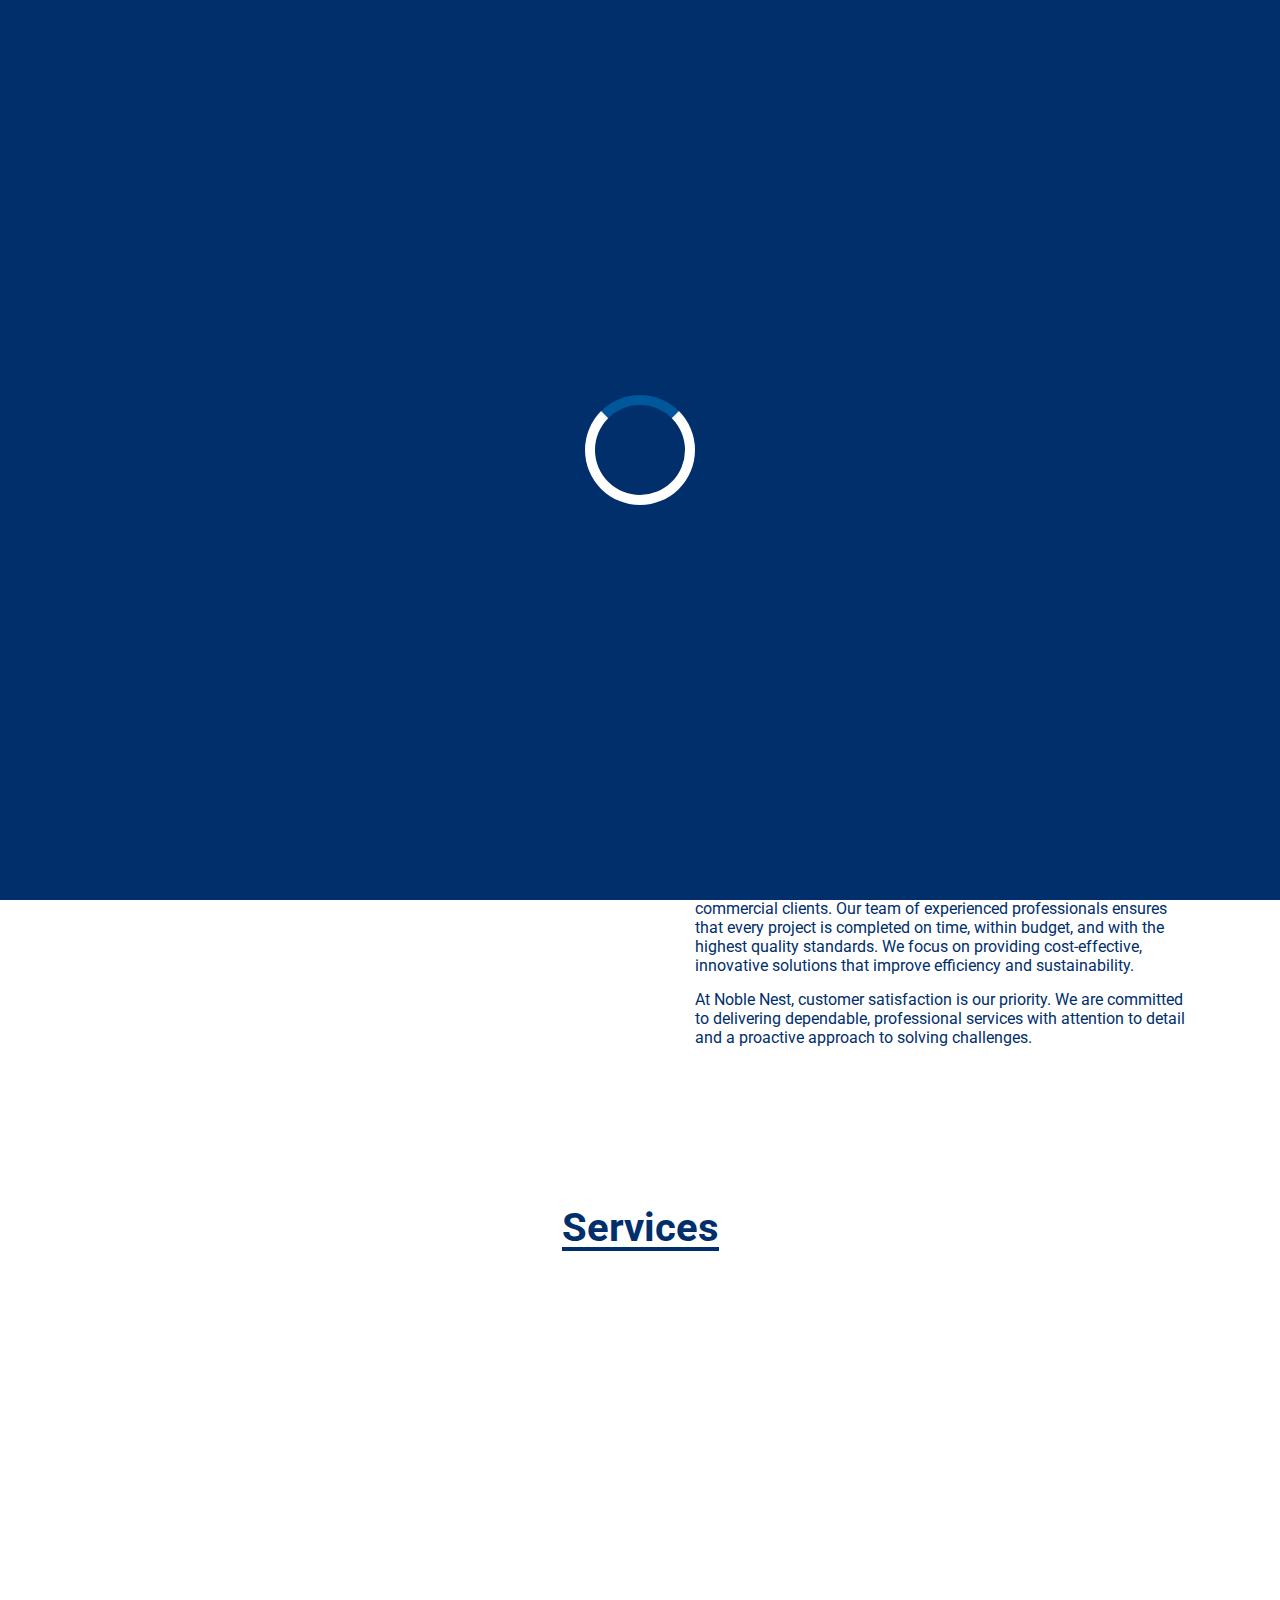
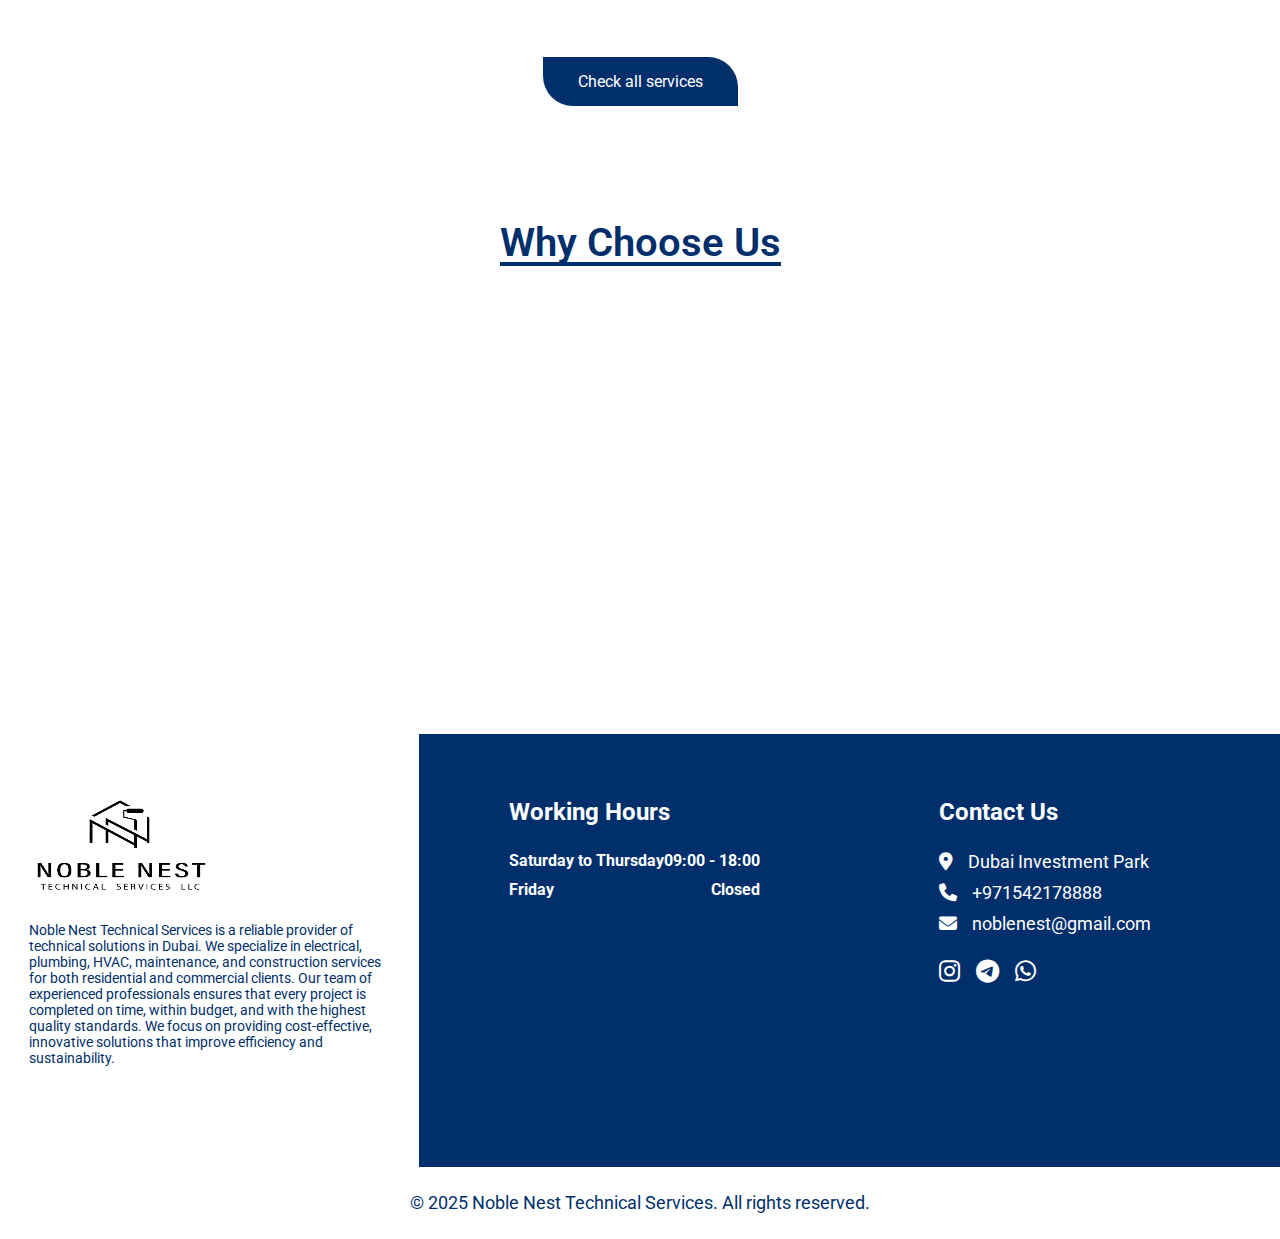
<file: index.html>
<!DOCTYPE html>
<html lang="en">
<head>
  <meta charset="UTF-8">
  <meta name="viewport" content="width=device-width, initial-scale=1.0">
  <meta name="description" content="Noble Nest provides top-quality technical services in UAE, specializing in maintenance, repair, and installation for residential and commercial needs.">

  <script type="application/ld+json">
    {
      "@context": "https://schema.org",
      "@type": "Organization",
      "name": "Noble Nest",
      "description": "Noble Nest provides top-tier technical services in UAE.",
      "contactPoint": {
        "@type": "ContactPoint",
        "telephone": "+971542178888",
        "contactType": "customer service"
      }
    }
  </script>

  <link rel="preconnect" href="https://fonts.googleapis.com">
  <link rel="preconnect" href="https://fonts.gstatic.com" crossorigin>
  <link href="https://fonts.googleapis.com/css2?family=Roboto:ital,wght@0,100..900;1,100..900&display=swap" rel="stylesheet">

  <link rel="stylesheet" href="https://cdnjs.cloudflare.com/ajax/libs/font-awesome/6.7.2/css/all.min.css" integrity="sha512-Evv84Mr4kqVGRNSgIGL/F/aIDqQb7xQ2vcrdIwxfjThSH8CSR7PBEakCr51Ck+w+/U6swU2Im1vVX0SVk9ABhg==" crossorigin="anonymous" referrerpolicy="no-referrer" />

  <link rel="stylesheet" href="styles/index.css">
  <link rel="stylesheet" href="styles/general.css">

  <title>Noble Nest - Expert Technical Services in UAE</title>
  <link rel="website icon" type="png" href="images/nn-logo.png">

</head>
<body>
  <nav class="header-top">
    <a href="index.html" class="logo-link">
      <img src="images/nn logo_page-0001.jpg" class="logo" alt="noble-nest-logo">
    </a>

    <ul>
      <li>
        <i class="fa-solid fa-phone px18"></i>
        <a href="tel:+971542178888" class="px18">+971542178888</a>
      </li>
      <li>
        <i class="fa-solid fa-envelope px18"></i>
        <a href="mailto: noblenest@gmail.com" class="px18">noblenest@gmail.com</a>
      </li>
      <li>
        <i class="fa-solid fa-location-dot px18"></i>
        <a href="https://maps.app.goo.gl/fr5VhHJo2jq31sK4A?g_st=com.google.maps.preview.copy" class="px18">Dubai Investment Park</a>
      </li>
    </ul>
  </nav>
  <nav class="header-bottom">
    <div class="page-links-container">
      <img src="images/nn logo_page-0001.jpg">
      <a href="index.html" class="page-link active">
        Home
      </a>
      <a href="about.html" class="page-link">
        About Us
      </a>
      <a href="service.html" class="page-link ">
        Services
      </a>
      <a href="contact.html" class="page-link">
        Contact
      </a>
    </div>
    <div class="bar">
      <span></span>
      <span></span>
      <span></span>
    </div>
  </nav>

  <section class="hero-seciton">
    <div class="content">
      <h1 class="px48 hero-title">The Premier Technical Service Company in Dubai</h1>
      <p class="hero-description px18">
        As a proficient company operating in Dubai, Noble Nest always strives to meet the demands of its clients with skill and capability. 
      </p>
      <a href="about.html" class="btn hero-btn px18">
        Read More
      </a>
    </div>
  </section>

  <section class="about-section section"> 
    <div class="about-container">
      <div class="about-1"></div>

      <div class="about-2">
        <h1 class="px32">
          Noble Nest Technical Services Company in Dubai
        </h1>
        <p class="px16">
          Noble Nest Technical Services is a reliable provider of technical solutions in Dubai. We specialize in electrical, plumbing, HVAC, maintenance, and construction services for both residential and commercial clients.

          Our team of experienced professionals ensures that every project is completed on time, within budget, and with the highest quality standards. We focus on providing cost-effective, innovative solutions that improve efficiency and sustainability.
        </p>

        <p class="px16">
          At Noble Nest, customer satisfaction is our priority. We are committed to delivering dependable, professional services with attention to detail and a proactive approach to solving challenges.
        </p>
    </div>
    </div>
  </section>

  <section class="services-section section">
    <h1 class="px40 service-title">Services</h1>
    <div class="services-container">
      <div class="service-1 service">
        <div class="service-img"></div>
        <h1 class="px18 service-name">
          Painting Services
        </h1>
        <p class="px14 service-description">
          We offer expert interior and exterior painting, delivering high-quality, long-lasting results to enhance your space.
        </p>
      </div>
      <div class="service-2 service">
        <div class="service-img"></div>
        <h1 class="px18 service-name">
          Electrical Services
        </h1>
        <p class="px14 service-description">
          We offer expert electrical installations, repairs, and maintenance, ensuring safe and efficient solutions for your property.
        </p>
      </div>
      <div class="service-3 service">
        <div class="service-img"></div>
  
        <h1 class="px18 service-name">
          HVAC Services
        </h1>

        <p class="px14 service-description">
          We provide expert HVAC installation, repair, and maintenance to  keep your indoor climate comfortable and efficient all year round.
        </p>
      </div>
    </div>
    
    <a href="service.html" class="btn service-link-btn 18px">Check all services</a>
  </section>

  <section class="intro-section section">
    <h1 class="intro-title px40 bold">Why Choose Us</h1>
    <div class="intro-grid-container">
      <div class="intro-skill">
        <i class="fa-regular fa-clock px24"></i>
        
        <h1 class="px18">On-time Performance</h1>

        <p class="px14">
          We are committed to delivering projects on time, every time. Our team’s efficiency and effective planning ensure that deadlines are met without compromising quality.
        </p>
      </div>
      <div class="intro-skill">
        <i class="fa-solid fa-people-group px24"></i>
        <h1 class="px18">Skilled Staff</h1>

        <p class="px14">
          Our team consists of highly trained and experienced professionals, each specialized in their field. With a focus on continuous learning, we ensure that our staff stays at the forefront of industry developments.
        </p>
      </div>
      <div class="intro-skill">
        <i class="fa-regular fa-thumbs-up px24"></i>
        <h1 class="px18">Service Excellence</h1>

        <p class="px14">
          We strive for excellence in every service we provide, maintaining the highest standards of quality and professionalism. Every project is executed with precision, care, and attention to detail.
        </p>
      </div>
      <div class="intro-skill">
        <i class="fa-regular fa-face-smile-wink px24"></i>
        <h1 class="px18">Customer Satisfaction</h1>
        <p class="px14">
          Your satisfaction is our top priority. We work closely with you to ensure that your needs are met, and we go above and beyond to exceed your expectations at every step of the process.
        </p>
      </div>
      <div class="intro-skill">
        <i class="fa-solid fa-wrench px24"></i>
        <h1 class="px18">Innovative Solutions</h1>

        <p class="px14">
          We embrace innovation in all our services, utilizing the latest technologies and creative solutions to tackle challenges efficiently. Our goal is to provide forward-thinking services that enhance your experience.
        </p>
      </div>
      <div class="intro-skill">
        <i class="fa-solid fa-coins px24"></i>
        <h1 class="px18">Cost Efficiency</h1>

        <p class="px14">
          We understand the importance of staying within budget. Our approach ensures that we deliver high-quality services at competitive prices, helping you maximize value without sacrificing quality.
        </p>
      </div>
    </div>
  </section>

  <section class="footer-info-section">
    <div class="footer-info">
      <div class="footer-img-container">
        <img src="images/nn logo_page-0001.jpg">
      </div>

      <p class="px14">
        Noble Nest Technical Services is a reliable provider of technical solutions in Dubai. We specialize in electrical, plumbing, HVAC, maintenance, and construction services for both residential and commercial clients. Our team of experienced professionals ensures that every project is completed on time, within budget, and with the highest quality standards. We focus on providing cost-effective, innovative solutions that improve efficiency and sustainability.
      </p>
    </div>
    <div class="footer-info">
      <h1 class="footer-info-title px24">Working Hours</h1>
      <div class="working-days">
        <h3 class="px16">Saturday to Thursday</h3>
        <h3 class="px16">09:00 - 18:00</h3>
      </div>
      <div class="working-days">
        <h3 class="px16">Friday</h3>
        <h3 class="px16">Closed</h3>
      </div>
    </div>
    <div class="footer-info">
      <h1 class="footer-info-title px24">Contact Us</h1>

      <div class="contact-location px18">
        <i class="fa-solid fa-location-dot"></i>
        <a href="https://maps.app.goo.gl/fr5VhHJo2jq31sK4A?g_st=com.google.maps.preview.copy">Dubai Investment Park</a>
      </div>

      <div class="contact-phone px18">
        <i class="fa-solid fa-phone"></i>
        <a href="tel:+971542178888">+971542178888</a>
      </div>

      <div class="contact-email px18">
        <i class="fa-solid fa-envelope"></i>
        <a href="mailto:noblenest@gmail.com">noblenest@gmail.com</a>
      </div>

      <a href="https://www.instagram.com/noble_nest_dubai?igsh=MTh4NnNma3hudDdvbw==" class="contact-link px24" target="_blank">
        <i class="fa-brands fa-instagram"></i>
      </a>
      <a href="https://t.me/noble_nest" class="contact-link px24" target="_blank">
        <i class="fa-brands fa-telegram"></i>
      </a>

      <a href="https://wa.me/971542178888" class="contact-link px24" target="_blank">
        <i class="fa-brands fa-whatsapp"></i>
      </a>
    </div>
  </section>

  <footer class="px18">
    &#169; 2025 Noble Nest Technical Services. All rights reserved.
  </footer>

  <div class="loader"></div>

  <script src="scripts/general.js"></script>
</body>
</html>
</file>
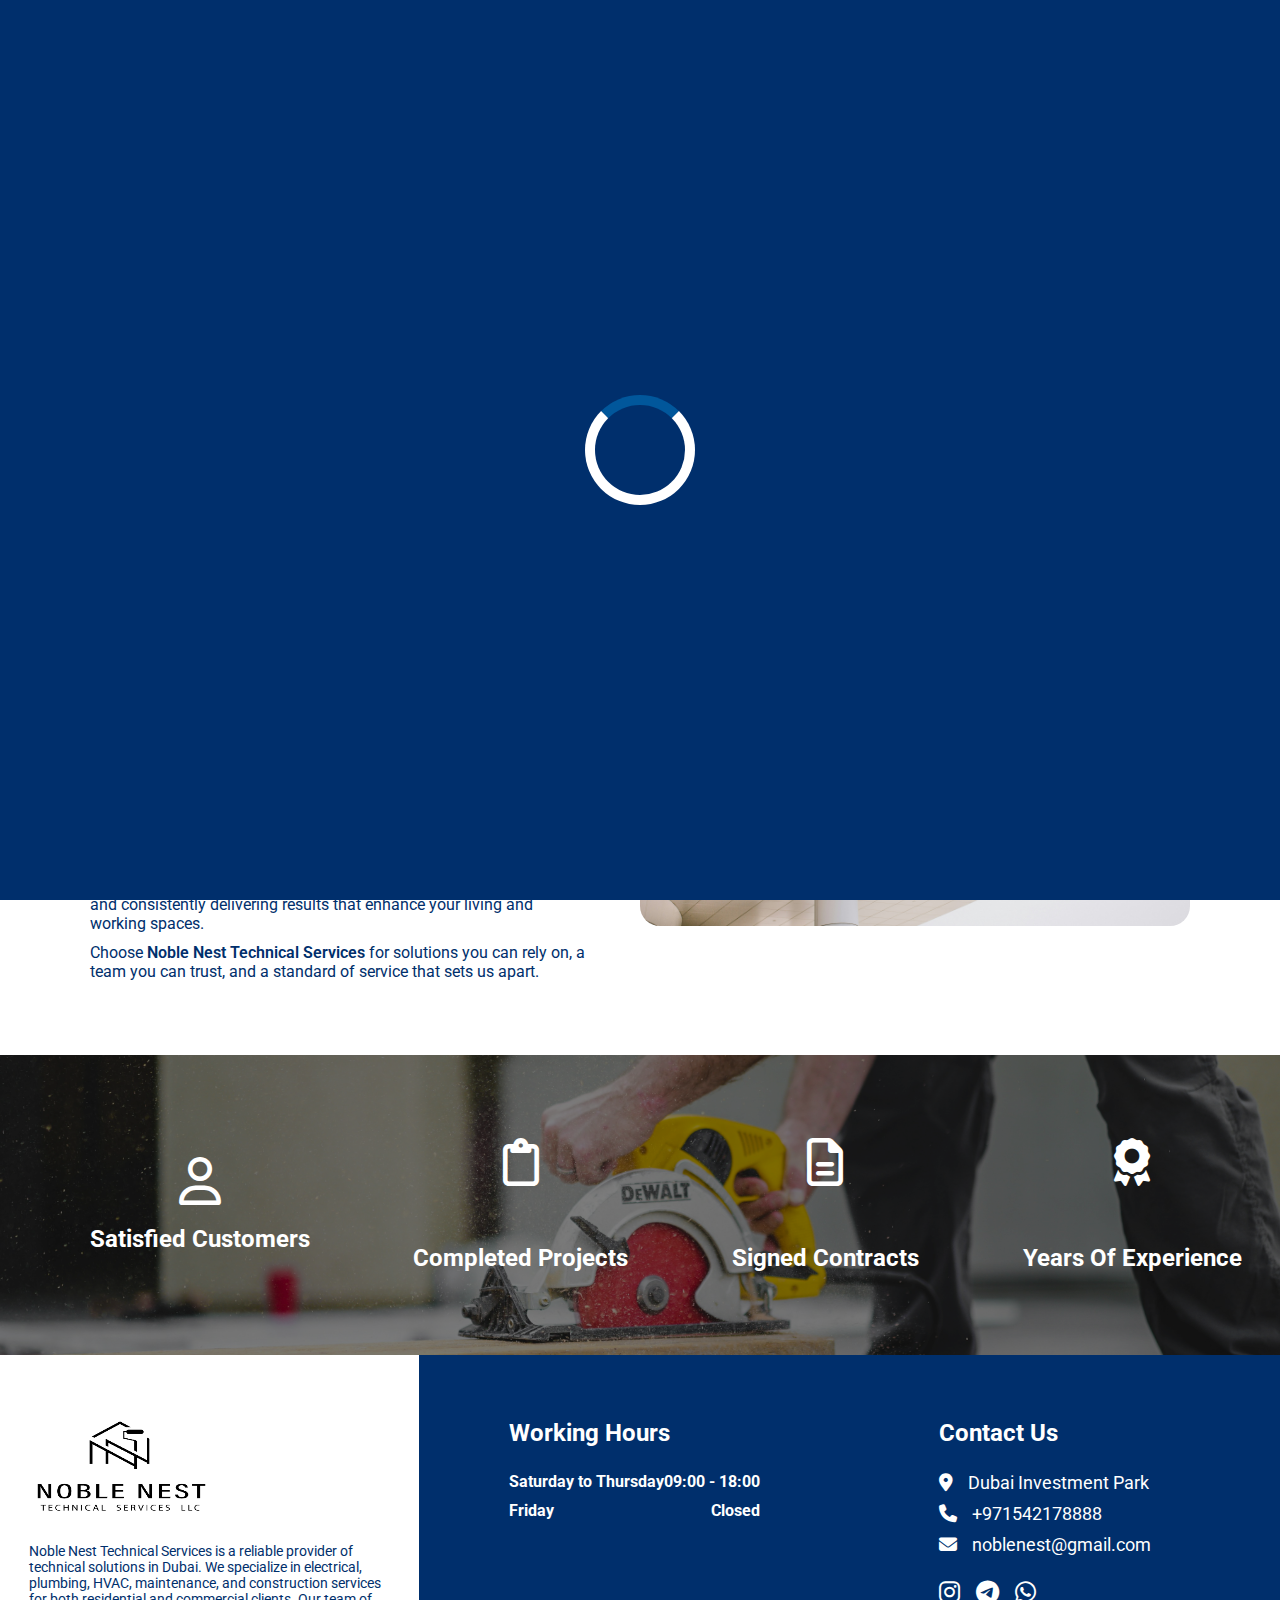
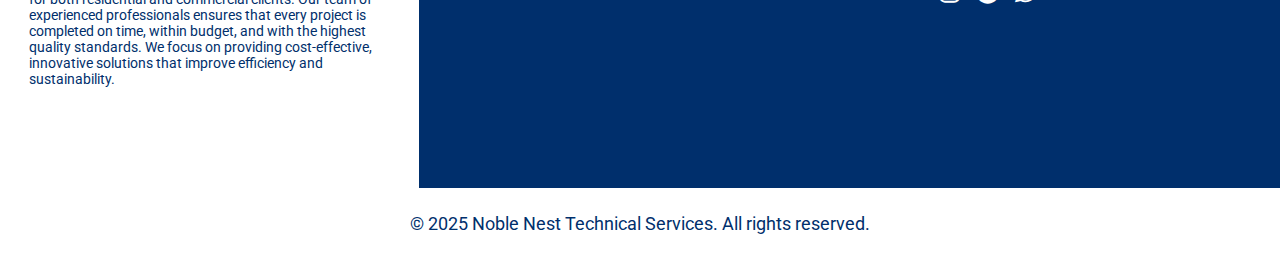
<file: about.html>
<!DOCTYPE html>
<html lang="en">
<head>
  <meta charset="UTF-8">
  <meta name="viewport" content="width=device-width, initial-scale=1.0">

  <link rel="preconnect" href="https://fonts.googleapis.com">
  <link rel="preconnect" href="https://fonts.gstatic.com" crossorigin>
  <link href="https://fonts.googleapis.com/css2?family=Roboto:ital,wght@0,100..900;1,100..900&display=swap" rel="stylesheet">

  <link rel="stylesheet" href="https://cdnjs.cloudflare.com/ajax/libs/font-awesome/6.7.2/css/all.min.css" integrity="sha512-Evv84Mr4kqVGRNSgIGL/F/aIDqQb7xQ2vcrdIwxfjThSH8CSR7PBEakCr51Ck+w+/U6swU2Im1vVX0SVk9ABhg==" crossorigin="anonymous" referrerpolicy="no-referrer" />

  <link rel="stylesheet" href="styles/general.css">
  <link rel="stylesheet" href="styles/about.css">

  <title>Noble Nest - Technical Services LLC</title>

  <link rel="website icon" type="png" href="images/nn-logo.png">
</head>
<body>
  <nav class="header-top">
    <a href="index.html" class="logo-link">
      <img src="images/nn logo_page-0001.jpg" class="logo" alt="noble-nest-logo">
    </a>

    <ul>
      <li>
        <i class="fa-solid fa-phone px18"></i>
        <a href="tel:+971542178888" class="px18">+971542178888</a>
      </li>
      <li>
        <i class="fa-solid fa-envelope px18"></i>
        <a href="mailto: noblenest@gmail.com" class="px18">noblenest@gmail.com</a>
      </li>
      <li>
        <i class="fa-solid fa-location-dot px18"></i>
        <a href="https://maps.app.goo.gl/fr5VhHJo2jq31sK4A?g_st=com.google.maps.preview.copy" class="px18">Dubai Investment Park</a>
      </li>
    </ul>
  </nav>
  <nav class="header-bottom">
    <div class="page-links-container">
      <img src="images/nn logo_page-0001.jpg">
      <a href="index.html" class="page-link ">
        Home
      </a>
      <a href="about.html" class="page-link active">
        About Us
      </a>
      <a href="service.html" class="page-link">
        Services
      </a>
      <a href="contact.html" class="page-link">
        Contact
      </a>
    </div>
    <div class="bar">
      <span></span>
      <span></span>
      <span></span>
    </div>
  </nav>

  <section class="hero-page-section">
    <h1 class="px32">About Us</h1>
    <div>
      <a href="index.html" class="px16 bold">Home</a>
      <i class="fa-solid fa-angles-right"></i>
      <p class="px16 bold">About Us</p>
    </div>
  </section>

  <section class="about-seciton section">
    <div class="about-2">
      <h1 class="px32">About Our Compnay</h1>

      <p class="px16">
        Welcome to <span class="bold">Noble Nest Technical Services</span>, your trusted partner for exceptional technical solutions in Dubai. We specialize in delivering a wide range of services, including painting, plumbing, electrical, HVAC, and general maintenance, tailored to meet the needs of both residential and commercial clients.
      </p>

      <p class="px16">
        At Noble Nest, we pride ourselves on professionalism, reliability, and a commitment to excellence. Our skilled team of experts brings years of experience and a dedication to quality, ensuring every project is completed with precision and care. Whether it's a simple repair or a large-scale installation, we approach every task with the same level of dedication and expertise.
      </p>

      <p class="px16">
        We understand the value of your time and resources, which is why we focus on providing cost-efficient, timely, and innovative solutions. Our mission is to create lasting relationships by exceeding expectations and consistently delivering results that enhance your living and working spaces.
      </p>

      <p class="px16">
        Choose <span class="bold">Noble Nest Technical Services</span> for solutions you can rely on, a team you can trust, and a standard of service that sets us apart.
      </p>
    </div>
    <div class="about-1"></div>
  </section>

  <section class="highlight-section section">
    <div class="highlight">
      <div>
        <i class="fa-regular fa-user px48"></i>
        <h1 class="px32 quantity"></h1>
        <h1 class="px24"> Satisfied Customers</h1>
      </div>
      <div>
        <i class="fa-regular fa-clipboard px48"></i>
        <h1 class="px32 quantity">199</h1>
        <h1 class="px24"> Completed Projects</h1>
      </div>
      <div>
        <i class="fa-regular fa-file-lines px48"></i>
        <h1 class="px32 quantity">135</h1>
        <h1 class="px24"> Signed Contracts</h1>
      </div>
      <div>
        <i class="fa-solid fa-award px48"></i>
        <h1 class="px32 quantity">7</h1>
        <h1 class="px24"> Years Of Experience</h1>
      </div>
    </div>
  </section>

  <section class="footer-info-section">
    <div class="footer-info">
      <div class="footer-img-container">
        <img src="images/nn logo_page-0001.jpg">
      </div>

      <p class="px14">
        Noble Nest Technical Services is a reliable provider of technical solutions in Dubai. We specialize in electrical, plumbing, HVAC, maintenance, and construction services for both residential and commercial clients. Our team of experienced professionals ensures that every project is completed on time, within budget, and with the highest quality standards. We focus on providing cost-effective, innovative solutions that improve efficiency and sustainability.
      </p>
    </div>
    <div class="footer-info">
      <h1 class="footer-info-title px24">Working Hours</h1>
      <div class="working-days">
        <h3 class="px16">Saturday to Thursday</h3>
        <h3 class="px16">09:00 - 18:00</h3>
      </div>
      <div class="working-days">
        <h3 class="px16">Friday</h3>
        <h3 class="px16">Closed</h3>
      </div>
    </div>
    <div class="footer-info">
      <h1 class="footer-info-title px24">Contact Us</h1>

      <div class="contact-location px18">
        <i class="fa-solid fa-location-dot"></i>
        <a href="https://maps.app.goo.gl/fr5VhHJo2jq31sK4A?g_st=com.google.maps.preview.copy">Dubai Investment Park</a>
      </div>

      <div class="contact-phone px18">
        <i class="fa-solid fa-phone"></i>
        <a href="tel:+971542178888">+971542178888</a>
      </div>

      <div class="contact-email px18">
        <i class="fa-solid fa-envelope"></i>
        <a href="mailto:noblenest@gmail.com">noblenest@gmail.com</a>
      </div>

      <a href="https://www.instagram.com/noble_nest_dubai?igsh=MTh4NnNma3hudDdvbw==" class="contact-link px24" target="_blank">
        <i class="fa-brands fa-instagram"></i>
      </a>
      <a href="https://t.me/noble_nest" class="contact-link px24" target="_blank">
        <i class="fa-brands fa-telegram"></i>
      </a>

      <a href="https://wa.me/971542178888" class="contact-link px24" target="_blank">
        <i class="fa-brands fa-whatsapp"></i>
      </a>
    </div>
  </section>

  <footer class="px18">
    &#169; 2025 Noble Nest Technical Services. All rights reserved.
  </footer>

  <div class="loader"></div>

  <script src="scripts/general.js"></script>
</body>
</html>
</file>
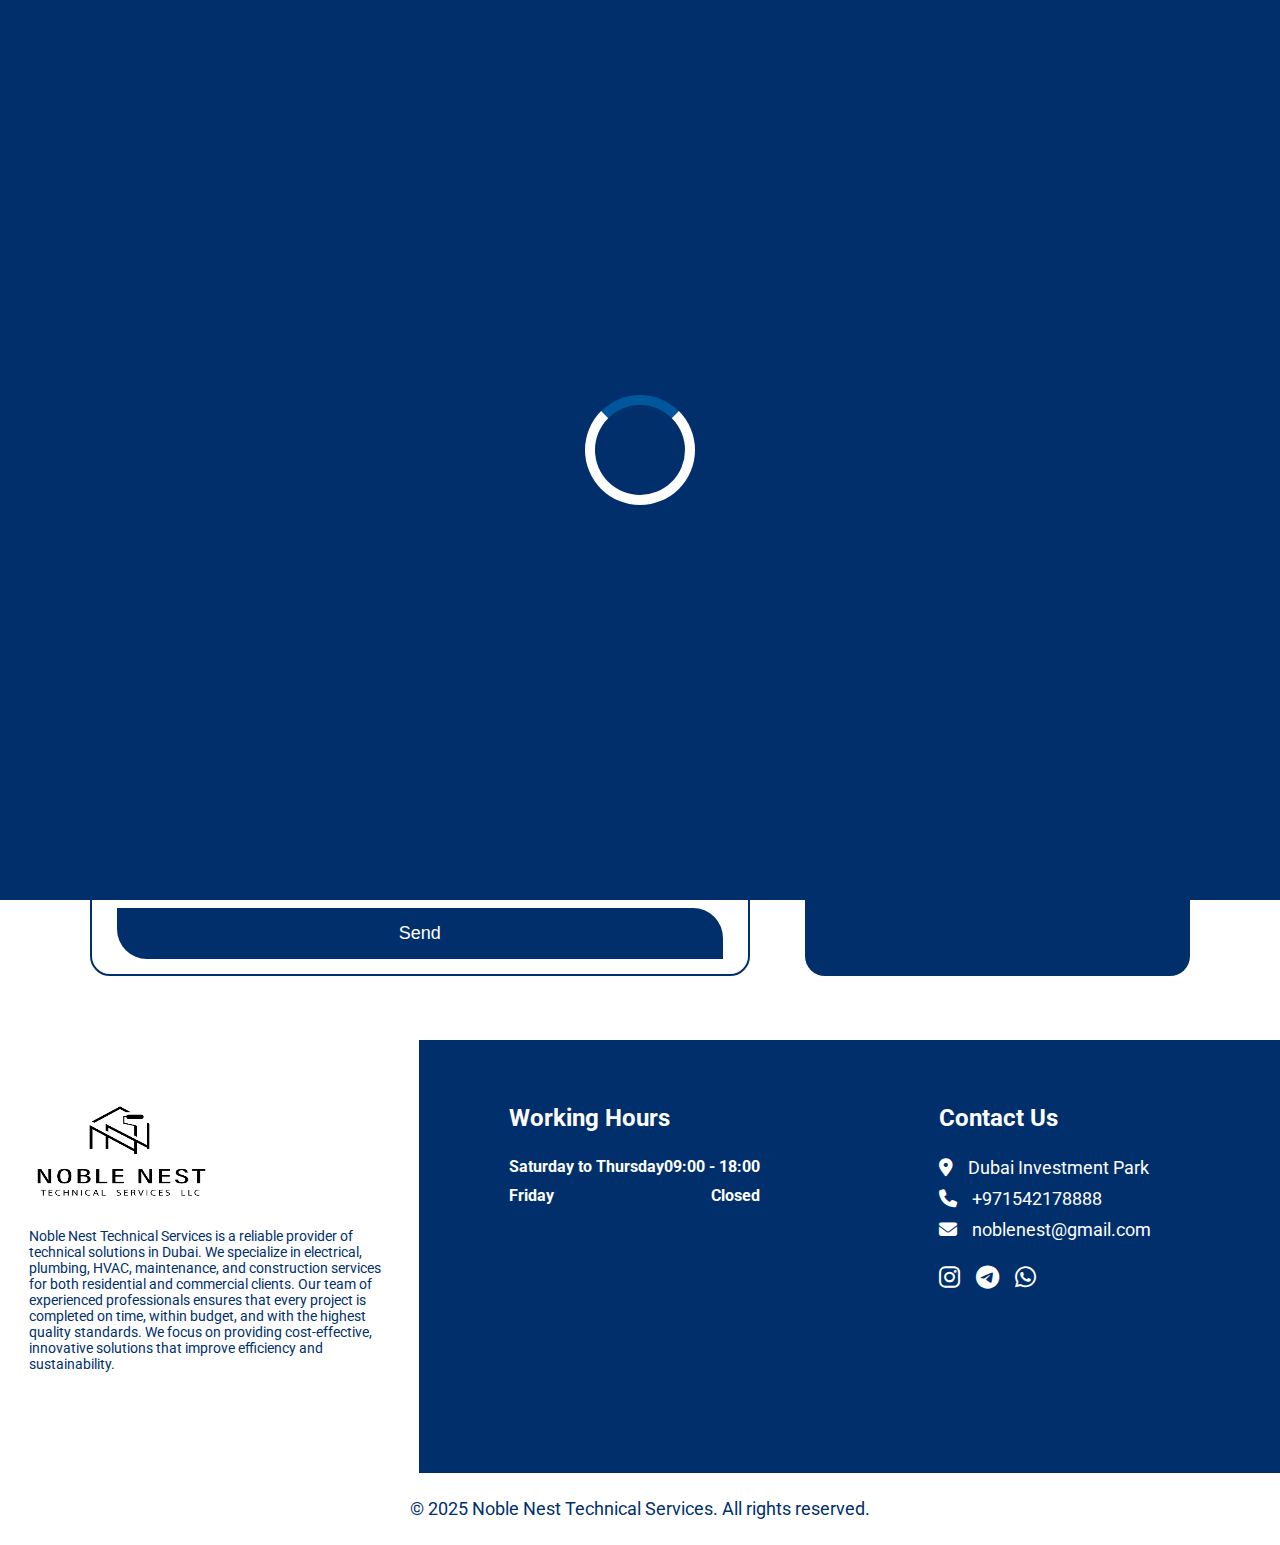
<file: contact.html>
<!DOCTYPE html>
<html lang="en">
<head>
  <meta charset="UTF-8">
  <meta name="viewport" content="width=device-width, initial-scale=1.0">
  <meta name="description" content="Get in touch with Noble Nest for expert technical services in UAE. Request a service or consultation today!">

  <link rel="preconnect" href="https://fonts.googleapis.com">
  <link rel="preconnect" href="https://fonts.gstatic.com" crossorigin>
  <link href="https://fonts.googleapis.com/css2?family=Roboto:ital,wght@0,100..900;1,100..900&display=swap" rel="stylesheet">

  <link rel="stylesheet" href="https://cdnjs.cloudflare.com/ajax/libs/font-awesome/6.7.2/css/all.min.css" integrity="sha512-Evv84Mr4kqVGRNSgIGL/F/aIDqQb7xQ2vcrdIwxfjThSH8CSR7PBEakCr51Ck+w+/U6swU2Im1vVX0SVk9ABhg==" crossorigin="anonymous" referrerpolicy="no-referrer" />

  <link rel="stylesheet" href="styles/contact.css">
  <link rel="stylesheet" href="styles/general.css">
  <title>Contact Noble Nest</title>
  <link rel="website icon" type="png" href="images/nn-logo.png">
</head>
<body>
  <nav class="header-top">
    <a href="index.html" class="logo-link">
      <img src="images/nn logo_page-0001.jpg" class="logo" alt="noble-nest-logo">
    </a>

    <ul>
      <li>
        <i class="fa-solid fa-phone px18"></i>
        <a href="tel:+971542178888" class="px18">+971542178888</a>
      </li>
      <li>
        <i class="fa-solid fa-envelope px18"></i>
        <a href="mailto: noblenest@gmail.com" class="px18">noblenest@gmail.com</a>
      </li>
      <li>
        <i class="fa-solid fa-location-dot px18"></i>
        <a href="https://maps.app.goo.gl/fr5VhHJo2jq31sK4A?g_st=com.google.maps.preview.copy" class="px18">Dubai Investment Park</a>
      </li>
    </ul>
  </nav>
  <nav class="header-bottom">
    <div class="page-links-container">
      <img src="images/nn logo_page-0001.jpg">
      <a href="index.html" class="page-link ">
        Home
      </a>
      <a href="about.html" class="page-link">
        About Us
      </a>
      <a href="service.html" class="page-link">
        Services
      </a>
      <a href="contact.html" class="page-link active">
        Contact
      </a>
    </div>
    <div class="bar">
      <span></span>
      <span></span>
      <span></span>
    </div>
  </nav>

  <section class="hero-page-section">
    <h1 class="px32">Contact Us</h1>
    <div>
      <a href="index.html" class="px16 bold">Home</a>
      <i class="fa-solid fa-angles-right"></i>
      <p class="px16 bold">Contact Us</p>
    </div>
  </section>
  
  <section class="contact-section section">
    <div class="form-container">
      <h1 class="px24">Send Us A Message</h1>
      <form action="" name="submit-to-google-sheet">
        <div>
          <input type="text" name="Name" placeholder="Your Name">
          <input type="email" name="Email" placeholder="Your Mail">
        </div>
        <div>
          <input type="text" name="Phone-number" placeholder="Phone Number">
          <input type="text" name="Company-name" placeholder="Company Name">
        </div>
        <textarea class="textarea" cols="20" rows="10" name="Message" placeholder="Message..."></textarea>

        <span class="form-msg px14 bold"></span>

        <button type="submit" class="btn px18">Send</button>
      </form>
    </div>

    <div class="contact-container">
      <div class="contact-l px24">
        <i class="fa-solid fa-location-dot px32"></i>
        <div>
          <h1 class="px24">Our Address</h1>
          Dubai Investment Park
        </div>
      </div>

      <div class="contact-p px24">
        <i class="fa-solid fa-phone px32"></i>
        <div>
          <h1 class="px24">Call Us</h1>
          +971542178888
        </div>
      </div>

      <div class="contact-e px24">
        <i class="fa-solid fa-envelope px32"></i>
        <div>
          <h1 class="px24">Email Us</h1>
          noblenest@gmail.com
        </div>
      </div>
    </div>
  </section>

  <section class="footer-info-section">
    <div class="footer-info">
      <div class="footer-img-container">
        <img src="images/nn logo_page-0001.jpg">
      </div>

      <p class="px14">
        Noble Nest Technical Services is a reliable provider of technical solutions in Dubai. We specialize in electrical, plumbing, HVAC, maintenance, and construction services for both residential and commercial clients. Our team of experienced professionals ensures that every project is completed on time, within budget, and with the highest quality standards. We focus on providing cost-effective, innovative solutions that improve efficiency and sustainability.
      </p>
    </div>
    <div class="footer-info">
      <h1 class="footer-info-title px24">Working Hours</h1>
      <div class="working-days">
        <h3 class="px16">Saturday to Thursday</h3>
        <h3 class="px16">09:00 - 18:00</h3>
      </div>
      <div class="working-days">
        <h3 class="px16">Friday</h3>
        <h3 class="px16">Closed</h3>
      </div>
    </div>
    <div class="footer-info">
      <h1 class="footer-info-title px24">Contact Us</h1>

      <div class="contact-location px18">
        <i class="fa-solid fa-location-dot"></i>
        <a href="https://maps.app.goo.gl/fr5VhHJo2jq31sK4A?g_st=com.google.maps.preview.copy">Dubai Investment Park</a>
      </div>

      <div class="contact-phone px18">
        <i class="fa-solid fa-phone"></i>
        <a href="tel:+971542178888">+971542178888</a>
      </div>

      <div class="contact-email px18">
        <i class="fa-solid fa-envelope"></i>
        <a href="mailto:noblenest@gmail.com">noblenest@gmail.com</a>
      </div>

      <a href="https://www.instagram.com/noble_nest_dubai?igsh=MTh4NnNma3hudDdvbw==" class="contact-link px24" target="_blank">
        <i class="fa-brands fa-instagram"></i>
      </a>
      <a href="https://t.me/noble_nest" class="contact-link px24" target="_blank">
        <i class="fa-brands fa-telegram"></i>
      </a>

      <a href="https://wa.me/971542178888" class="contact-link px24" target="_blank">
        <i class="fa-brands fa-whatsapp"></i>
      </a>
    </div>
  </section>

  <footer class="px18">
    &#169; 2025 Noble Nest Technical Services. All rights reserved.
  </footer>

  <div class="loader"></div>

  <script src="scripts/general.js"></script>
  <script src="scripts/contact.js"></script>
</body>
</html>
</file>
<file: styles/index.css>
:root {
  --primary-bg: #002F6C;
  --secodary-bg: #ffff;
  --white-text-color: #fff;
  --blue-text-color: #002F6C;
  --light-blue-text-color: #01579B;
  --hover-bg: #01579B;
  --hover-text-color: #01579B;
}

.hero-seciton {
  width: 100%;
  height: 500px;
  position: relative;
}

.hero-seciton::before {
  content: '';
  width: 100%;
  height: 100%;
  position: absolute;
  top: 0;
  left: 0;
  right: 0;
  bottom: 0;
  background-image: url('../images/hero-slider-img2.jpg');
  background-size: cover;
  background-position: center;
  filter:brightness(0.5);
}

.content {
  position: absolute;
  padding: 9% 7%;
}

.hero-title {
  width: 65%;
  color: var(--white-text-color);
}

.hero-description {
  width: 50%;
  color: var(--white-text-color);
  margin-bottom: 50px;
}

/* ABOUT SECTION */

.about-section {
  color: var(--blue-text-color);
}

.about-container {
  display: flex;
  justify-content: space-between;
}

.about-1 {
  width: 50%;
  height: 325px;
  background-image: url('../images/buildin-img.jpg');
  background-size: cover;
  background-position: center;
  border-radius: 20px;
  opacity: 0;
  transform: translateX(-100%);
  transition: all 1s;
}

.about-1.animated {
  opacity: 1;
  transform: translateX(0);
}

.about-2 {
  width: 45%;
  text-align: left;
}

.about-2 p {
  margin-top: 15px;
}

/* INTRO SECTION */

.intro-section {
  text-align: center;
}

.intro-grid-container {
  display: grid;
  grid-template-columns: 1fr 1fr 1fr;
  column-gap: 10px;
  row-gap: 10px;
  color: var(--blue-text-color);
}

.intro-skill {
  padding: 5%;
  background: var(--primary-bg);
  color: var(--white-text-color);
  display: flex;
  flex-direction: column;
  align-items: center;
  text-align: center;
  opacity: 0;
  transform: translateX(-100%);
  transition: all 1s ease;
}

/** INTRO ANIMATION */

.intro-skill.animated {
  transform: translateX(0);
  opacity: 1;
}

.intro-skill h1 {
  margin: 8px 0;
}

.service-title,
.intro-title,
.about-title {
  display: inline-block;
  margin-bottom: 40px;
  color: var(--blue-text-color);
  position: relative;
}

.service-title::after,
.intro-title::after,
.about-title::after{
  content: '';
  width: 100%;
  height: 4px;
  background: var(--primary-bg);
  position: absolute;
  left: 0;
  bottom: 0;
}

@media (max-width: 800px) {
  .hero-title,
  .hero-description {
    width: 99%;
  }
}

@media (max-width: 500px) {
  .hero-seciton {
    height: 350px;
  }

  .hero-title,
  .hero-description {
    width: 99%;
  }

  .about-container {
    flex-direction: column;
  }

  .about-1 {
    width: 100%;
    height: 250px;
    transform: translateX(-80%);
  }
  
  .about-2 {
    margin-top: 20px;
    width: 100%;
    margin-left: 0%;
  }

  .intro-grid-container {
    grid-template-columns: 1fr 1fr;
  }
}
</file>
<file: styles/general.css>
:root {
  --primary-bg: #002F6C;
  --secodary-bg: #ffff;
  --white-text-color: #fff;
  --blue-text-color: #002F6C;
  --light-blue-text-color: #01579B;
  --hover-bg: #01579B;
  --hover-text-color: #01579B;
}

* {
  margin: 0;
  padding: 0;
  box-sizing: border-box;
}

body {
  font-family: "Roboto", serif;
}

a {
  text-decoration: none;
  color: var(--white-text-color);
}

ul li {
  list-style: none;
}


.section {
  padding: 5% 7%;
}

.header-top {
  width: 100%;
  height: 50px;
  display: flex;
  align-items: center;
  justify-content: space-between;
  padding: 5% 10%;
  background: var(--secodary-bg);
}

.logo-link {
  width: 15%;
}

.logo {
  width: 100%;
  height: 25%;
}

.header-top ul {
  display: flex;
  align-items: center;
  justify-content: space-between;
}

.header-top ul li {
  display: flex;
  align-items: center;
  font-weight: 500;
  color: var(--primary-bg);
  margin-left: 15px;
}

.header-top ul li i {
  margin-right: 7px;
}

.header-top ul li a {
  color: var(--blue-text-color);
}

.header-top ul li a:hover {
  color: var(--hover-text-color);
}

.header-bottom { 
  width: 100%;
  padding: 0 10%;
  background: var(--primary-bg);
  color: #ffff;
  display: flex;
  align-items: center;
  justify-content: flex-end;
  position: sticky;
  top: 0;
  left: 0;
  right: 0;
  z-index: 100;
}

.page-links-container {
  display: flex;
  align-items: center;
}

.page-links-container img {
  display: none;
}

.page-link {
  padding: 20px 30px;
  border-left: 1px solid #78909C;
  border-right: 1px solid #78909C;
  font-weight: 500;
}

.page-link:hover,
.active {
  background: var(--hover-bg);
}

.bar {
  cursor: pointer;
  display: none;
  padding: 10px;
}

.btn {
  padding: 15px 35px;
  border-top-right-radius: 30px;
  border-bottom-left-radius: 30px;
  background: var(--primary-bg);
  border: none;
  transition: border-radius 0.3s ease, background 0.3s ease;
}

.btn:hover {
  background: var(--hover-bg);
  border-top-left-radius: 30px;
  border-bottom-right-radius: 30px;
}

/* HERO PAGE SECTION */

.hero-page-section {
  width: 100%;
  height: 300px;
  position: relative;
  color: var(--white-text-color);
  display: flex;
  flex-direction: column;
  align-items: center;
  justify-content: center;
}

.hero-page-section::before {
  content: '';
  width: 100%;
  height: 100%;
  background-size: cover;
  background-position: center;
  background-repeat: no-repeat;
  text-align: center;
  position: absolute;
  top: 0;
  left: 0;
  filter: brightness(0.5);
}

.hero-page-section h1 {
  position: absolute;
  top: 40%;
}

.hero-page-section div {
  position: absolute;
  top: 50%;
  display: flex;
  align-items: center;
  justify-content: center;
  margin-top: 10px;
}

.hero-page-section div i {
  margin: 0 7px;
}

/* SERVICE SECTION */

.services-section {
  width: 100%;
  text-align: center;
  color: var(--blue-text-color);
}

.services-container {
  display: grid;
  grid-template-columns: 1fr 1fr 1fr;
  column-gap: 40px;
  row-gap: 20px;
  margin-bottom: 70px;
}

.service-1, .service-2, .service-3, 
.service-4, .service-5, .service-6 {
  padding-bottom: 10px;
  border: 1px solid var(--blue-text-color);
  border-radius: 20px;
}

.service-img{
  width: 100%;
  height: 200px;
  background-size: cover;
  background-position: center;
  margin-bottom: 10px;
  border-top-right-radius: 20px;
  border-top-left-radius: 20px;
}

.service-1 .service-img {
  background-image: url('../images/house-painter.jpeg');
}

.service-2 .service-img {
  background-image: url('../images/electric-img.jpeg');
}

.service-3 .service-img {
  background-image: url('../images/hvac-worker-img.jpeg');
}

.service-4 .service-img {
  background-image: url('../images/plumbing-img.jpeg');
}

.service-5 .service-img {
  background-image: url('../images/Carpentry-Woodwork-img.jpeg');
}

.service-6 .service-img {
  background-image: url('../images/home-improvement-img.jpeg');
}

.service-name {
  margin-top: 10px;
  color: var(--blue-text-color);
  display: inline-block;
  position: relative;
}

.service-name::after {
  content: '';
  width: 50%;
  height: 3px;
  margin: auto;
  background: var(--primary-bg);
  position: absolute;
  left: 25%;
  right: 25%;
  bottom: -5px;
}

.service-description {
  margin-top: 10px;
  padding: 0 10px;
}

/** SERVICE ANIMATION */

.service {
  opacity: 0;
  transform: translateX(-100%);
  transition: all 1s ease;
}

.service.animated {
  transform: translateX(0);
  opacity: 1;
}

/* FOOTER */

.footer-info-section {
  display: flex;
  justify-content: space-between;
  background: var(--primary-bg);
  color: var(--white-text-color);
}

.footer-info {
  width: 35%;
  padding: 5% 7%;
}

.footer-info:nth-child(1) {
  background: var(--secodary-bg);
  padding: unset;
  color: var(--blue-text-color);
}

.footer-img-container {
  width: 70%;
  height: 55%;
  margin-top: -2%;
  margin-bottom: -10%;
  margin-left: -6%;
}

.footer-img-container img {
  width: 100%;
  height: 100%;
}

.footer-info:nth-child(1) p {
  margin: 0 7%;
  padding-bottom: 10%;
}

.footer-info-title {
  margin-bottom: 25px;
}

.working-days {
  display: flex;
  align-items: center;
  justify-content: space-between;
  margin-bottom: 10px;
}

.contact-location,
.contact-phone,
.contact-email {
  display: flex;
  align-items: center;
  margin-bottom: 10px;
}

.contact-location i,
.contact-phone i,
.contact-email i {
  margin-right: 15px;
}

.contact-link:hover {
  color: var(--hover-text-color);
}

.contact-link i {
  margin-top: 15px;
  margin-right: 10px;
}

.contact-location a:hover,
.contact-phone a:hover,
.contact-email a:hover{
  color: var(--hover-text-color);
}

footer {
  padding: 2%;
  background: var(--secodary-bg);
  color: var(--blue-text-color);
  text-align: center;
}

/* LOADER */

.loader {
  width: 100vw;
  height: 100vh;
  position: fixed;
  top: 0;
  left: 0;
  display: flex;
  align-items: center;
  justify-content: center;
  background: var(--primary-bg);
  z-index: 101;
  transition: opacity 0.75s, visibility 0.75s;
}

.loader-hidden {
  opacity: 0;
  visibility: hidden;
}

.loader::after {
  content: '';
  width: 90px;
  height: 90px;
  border-radius: 50%;
  border: 10px solid var(--secodary-bg);
  border-top-color: var(--light-blue-text-color);
  animation: loading 0.75s ease infinite;
}

@keyframes loading {
  from {
    transform: rotate(0turn);
  }
  to {
    transform: rotate(1turn);
  }
}

.px48 {
  font-size: 48px;
}

.px40 {
  font-size: 40px;
}

.px32 {
  font-size: 32px;
}

.px24 {
  font-size: 24px;
}

.px20 {
  font-size: 20px;
}

.px18 {
  font-size: 18px;
}

.px16 {
  font-size: 16px;
}

.px14 {
  font-size: 14px;
}

.very-bold {
  font-weight: 800;
}

.bold {
  font-weight: 600;
}

.regular {
  font-weight: 400;
}

@media (max-width: 900px) {
  .px48 {
    font-size: 40px;
  }
  
  .px40 {
    font-size: 32px;
  }
  
  .px32 {
    font-size: 24px;
  }
  
  .px24 {
    font-size: 20px;
  }
  
  .px20 {
    font-size: 18px;
  }
  
  .px18 {
    font-size: 15px;
  }
  
  .px16 {
    font-size: 14px;
  }
  
  .px14 {
    font-size: 12px;
  }

  .page-link {
    padding: 15px 20px;
  }

  .services-container {
    grid-template-columns: 1fr 1fr;
  }

  .footer-info {
    width: 35%;
    padding: 5% 3%;
  }

  .footer-img-container {
    margin-top: -10%;
  }

  .loader::after {
    width: 70px;
    height: 70px;
    border: 8px solid var(--secodary-bg);
    border-top-color: var(--light-blue-text-color);
  }
}

@media (max-width: 600px) {
  .px48 {
    font-size: 32px;
  }
  
  .px40 {
    font-size: 24px;
  }
  
  .px32 {
    font-size: 20px;
  }
  
  .px24 {
    font-size: 18px;
  }
  
  .px20 {
    font-size: 16px;
  }
  
  .px18 {
    font-size: 14px;
  }
  
  .px16 {
    font-size: 12px;
  }
  
  .px14 {
    font-size: 10px;
  }

  .btn {
    padding: 15px 25px;
  }

  .header-top {
    padding: 10%;
  }

  .logo-link {
    width: 35%;
  }

  .header-top ul {
    flex-direction: column;
    align-items: unset;
  }

  .header-top ul li {
    margin-bottom: 5px;
  }

  .page-links-container {
    width: 60%;
    background: var(--secodary-bg);
    color: var(--blue-text-color);
    flex-direction: column;
    align-items: unset;
    position: absolute;
    left: -100%;
    top: -200%;
    bottom: -2000%;
    overflow: visible;
    padding-top: 10%;
    box-shadow: 5px 0 10px rgba(0, 0, 0, 0.2);
    transition: left 0.4s ease-in-out;
  }

  .page-links-container.page-active {
    display: flex;
    left: 0;
  }

  .page-links-container img {
    display: block;
    width: 75%;
    height: 20%;
  }

  .page-link {
    padding: 10px 0;
    border: unset;
    margin: 10px 15px;
    border-bottom: 1px solid var(--primary-bg);
    font-size: 16px;
    color: var(--blue-text-color);
  }
  
  .active {
    background: unset;
    color: var(--hover-text-color);
  }

  .bar {
    width: 45px;
    height: 40px;
    display: flex;
    flex-direction: column;
    justify-content: space-between;
    cursor: pointer;
    z-index: 1100;
    position: relative;
  }

  .bar span {
    width: 100%;
    height: 4px;
    background: var(--secodary-bg);
    transition: all 0.4s ease-in-out;
    transform-origin: center;
  }

  .bar.bar-active span:nth-child(1) {
    transform: translateY(8px) rotate(45deg);
  }

  .bar.bar-active span:nth-child(2) {
    opacity: 0;
    transform: scaleX(0);
  }

  .bar.bar-active span:nth-child(3) {
    transform: translateY(-8px) rotate(-45deg);
  }

  .services-container {
    grid-template-columns: 1fr;
  }

  .service {
    transform: translateX(-80%);
  }

  .service-img {
    height: 175px;
  }

  .hero-page-section {
    height: 200px;
  }

  .footer-info-section {
    flex-direction: column;
  }

  .footer-info {
    width: 100%;
    margin-bottom: 20px;
  }
  
  .footer-info.footer-info:nth-child(1) p {
    margin: 0 3%;
  }

  .footer-img-container {
    width: 50%;
    height: 50%;
    margin-left: -8%;
  }
  
  .footer-img-container {
    margin-top: unset;
  }

  .loader::after {
    width: 50px;
    height: 50px;
    border: 6px solid var(--secodary-bg);
    border-top-color: var(--light-blue-text-color);
  }
}
</file>
<file: styles/about.css>
:root {
  --primary-bg: #002F6C;
  --secodary-bg: #ffff;
  --white-text-color: #fff;
  --blue-text-color: #002F6C;
  --light-blue-text-color: #01579B;
  --hover-bg: #01579B;
  --hover-text-color: #01579B;
}

.hero-page-section::before {
  background-image: url('../images/about-hero-img.webp');
}

/*ABOUT SECTION*/

.about-seciton {
  width: 100%;
  display: flex;
  justify-content: space-between;
  color: var(--blue-text-color);
}

.about-2 {
  width: 45%;
}

.about-2 h1 {
  margin-bottom: 20px;
}

.about-2 p {
  margin-bottom: 10px;
}

.about-1 {
  width: 50%;
  height: 375px;
  background-image: url('../images/buildin-img.jpg');
  background-size: cover;
  background-position: center;
  border-radius: 20px;
  opacity: 0;
  transform: translateX(-100%);
  transition: all 1s;
}

.about-1.animated {
  opacity: 1;
  transform: translateX(0%);
}

/* HIGHLIGHT SECTION */

.highlight-section {
  height: 300px;
  display: flex;
  align-items: center;
  position: relative;
  color: var(--white-text-color);
}

.highlight-section::before {
  content: '';
  width: 100%;
  height: 100%;
  background-image: url('../images/construction-instrumnet.jpg');
  background-size: cover;
  background-position: center;
  filter: brightness(0.5);
  position: absolute;
  left: 0;
}

.highlight {
  width: 90%;
  position: absolute;
  display: flex;
  align-items: center;
  justify-content: space-between;
}

.highlight div {
  display: flex;
  flex-direction: column;
  align-items: center;
}

.quantity {
  margin: 10px 0;
  opacity: 0;
  transition: all 1s;
}

.quantity.animated {
  opacity: 1; 
}

@media (max-width: 900px) {
  .about-1 {
    height: 400px;
  }
}

@media (max-width: 600px) {
  .about-seciton {
    flex-direction: column;
  }

  .about-1, .about-2 {
    width: 100%;
  }

  .about-1 {
    height: 250px;
    transform: translateX(-80%);
    margin-top: 20px;
  }

  .highlight-section {
    height: 250px;
    justify-content: center;
  }

  .highlight {
    display: grid;
    grid-template-columns: 1fr 1fr;
  }

  .highlight div {
    margin-top: 15px;
  }
}
</file>
<file: styles/contact.css>
:root {
  --primary-bg: #002F6C;
  --secodary-bg: #ffff;
  --white-text-color: #fff;
  --blue-text-color: #002F6C;
  --light-blue-text-color: #01579B;
  --hover-bg: #01579B;
  --hover-text-color: #01579B;
  --blue-border: #002F6C;
}

.hero-page-section::before {
  background-image: url('../images/contactus-banner.jpg');
}

.contact-section {
  display: flex;
  justify-content: space-between;
}

.form-container {
  width: 60%;
  border: 2px solid var(--blue-border);
  border-radius: 20px;
  padding: 15px;
}

.form-container h1 {
  color: var(--blue-text-color);
  margin: 0 10px;
}

form {
  display: flex;
  flex-direction: column;
}

form div {
  width: 100%;
  display: flex;
  align-items: center;
  justify-content: space-between;
}

input {
  flex: 1;
  padding: 10px 15px;
  margin: 10px;
  border: 2px solid var(--blue-border);
  border-radius: 10px;
  color: var(--blue-text-color);
}

input::placeholder {
  color: var(--blue-text-color);
}

textarea {
  padding: 10px 15px;
  resize: none;
  margin: 10px;
  border: 2px solid var(--blue-border);
  border-radius: 15px;
}

textarea::placeholder {
  color: var(--blue-text-color);
}

.form-msg {
  display: none;
  padding: 10px 15px;
}

button {
  color: var(--white-text-color);
  margin: 0 10px;
  cursor: pointer;
}

.contact-container {
  width: 35%;
  background: var(--primary-bg);
  color: var(--white-text-color);
  padding: 2% 4%;
  border-radius: 20px;
}

.contact-l i,
.contact-p i,
.contact-e i {
  margin-right: 7%;
}

.contact-l,
.contact-p,
.contact-e {
  display: flex;
  align-items: center;
}

.contact-p,
.contact-e {
  margin-top: 10%;
}

@media (max-width: 900px) {
  .form-container {
    width: 55%;
  }

  .contact-container {
    width: 40%;
  }
}

@media (max-width: 600px) {
  .contact-section {
    flex-direction: column;
  }

  .form-container {
    width: 100%;
  }

  form div {
    flex-direction: column;
  }

  input  {
    width: 100%;
  }

  .contact-container {
    width: 100%;
    margin-top: 20px;
    padding: 4% 8%;
  }

  textarea {
    margin: 10px 0;
  }

  button {
    margin: 0;
  }
}
</file>
